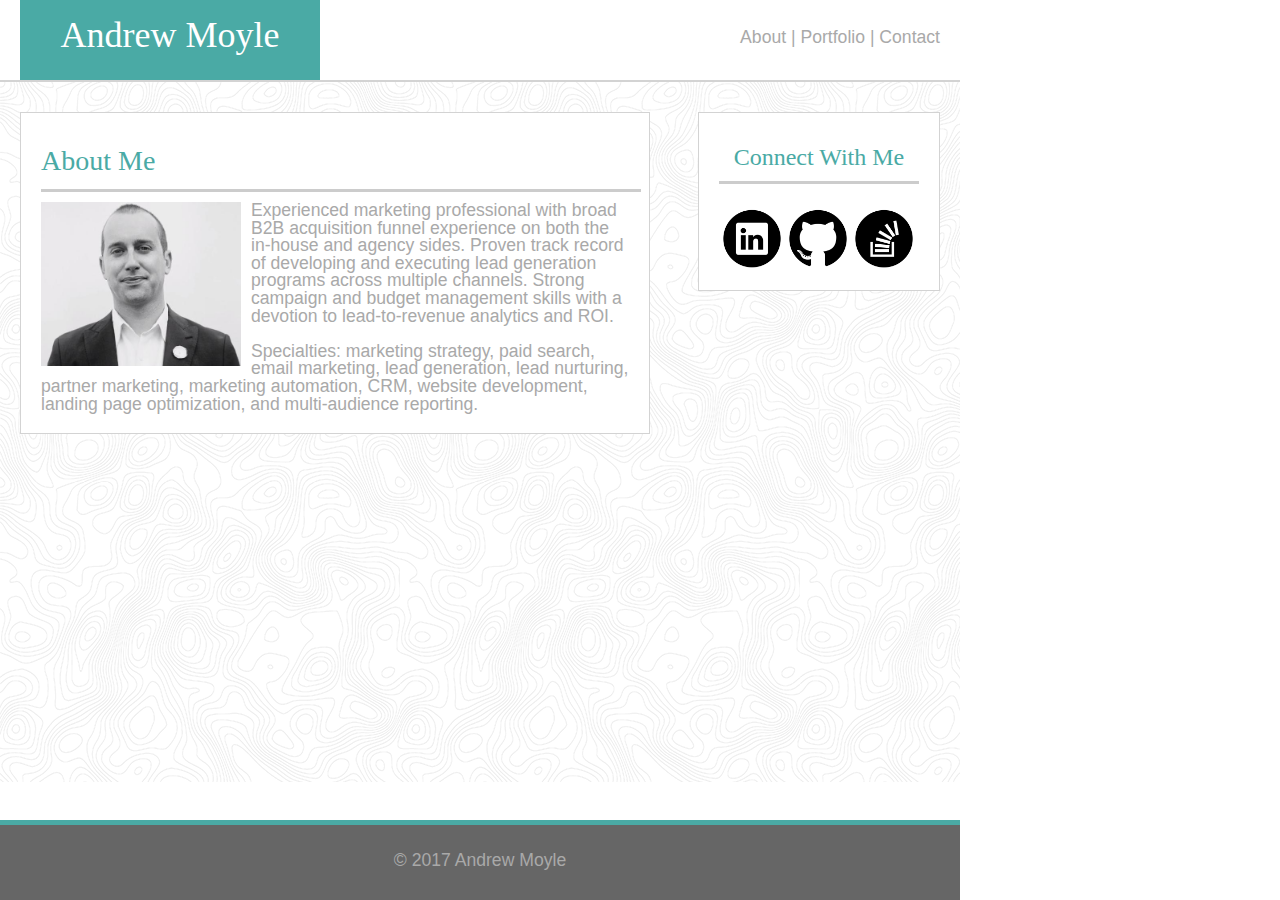
<file: index.html>
<!DOCTYPE html>
<html lang="en-us">

<head>
	<meta charset="UTF-8">
	<title>About Andrew Moyle></title>

	<link rel="stylesheet" type="text/css" href="assets/css/reset.css">

	<link rel="stylesheet" type="text/css" href="assets/css/style.css">


</head>


<body>

	<div class="wrapper">

		<header>
			
			<div class="logo">
				
				<h1>Andrew Moyle</h1>

			</div>

			<nav>
				
				<a href=#>About</a> | <a href="portfolio.html">Portfolio</a> | <a href="contact.html">Contact</a>

			</nav>

		</header>


		<div id="background">

			<main>
				
				  <h2>About Me</h2>
			
				<div id="mainRule"></div>

				<img id=headshot src="assets/images/headshot.jpg" alt="Andrew Moyle">


				<p>Experienced marketing professional with broad B2B acquisition funnel experience on both the in-house and agency sides. Proven track record of developing and executing lead generation programs across multiple channels. Strong campaign and budget management skills with a devotion to lead-to-revenue analytics and ROI.</p>

				<br>

				<p>
				Specialties: marketing strategy, paid search, email marketing, lead generation, lead nurturing, partner marketing, marketing automation, CRM, website development, landing page optimization, and multi-audience reporting. </p>


	
			

			</main>

			<aside>

				<a id=h3link href="contact.html">
					<h3>Connect With Me</h3>
				</a>

				<div id="sideRule"></div>

				<a href="https://www.linkedin.com/in/moyle/">
					<img class="icon" src="assets/images/linkedin-bw.png" alt="Andrew Moyle on Linkedin">
				</a>

				<a href="https://github.com/droomoil">
					<img class="icon" src="assets/images/github-bw.png" alt="Andrew Moyle on Github">
				</a>

				<a href=#>
					<img class="icon" src="assets/images/stackoverflow-bw.png" alt="Andrew Moyle on Stack Overflow">
				</a>
				
			</aside>

		</div>

		<footer>

			<p>© 2017 Andrew Moyle</p>
			
		</footer>

	</div>

</body>
</html>
</file>
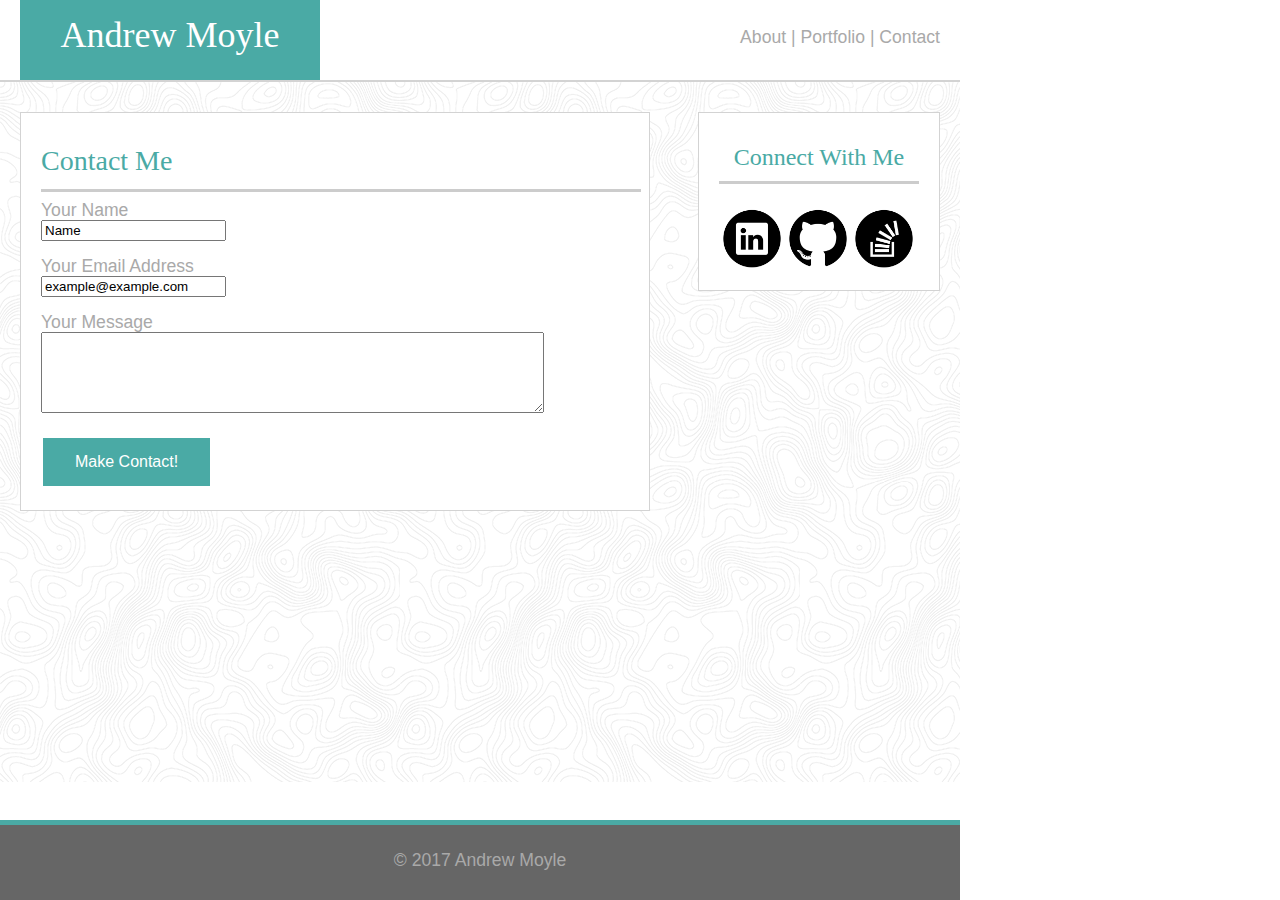
<file: contact.html>
<!DOCTYPE html>
<html lang="en-us">

<head>
	<meta charset="UTF-8">
	<title>Contact Andrew Moyle></title>

	<link rel="stylesheet" type="text/css" href="assets/css/reset.css">
	<link rel="stylesheet" type="text/css" href="assets/css/style.css">

</head>


<body>

	<div class="wrapper">

		<header>
			
			<div class="logo">
				
				<h1>Andrew Moyle</h1>

			</div>

			<nav>
				
				<a href="index.html">About</a> | <a href="portfolio.html">Portfolio</a> | <a href=#>Contact</a>

			</nav>

		</header>

		<div id="background">

			<main>
				
				<h2>Contact Me</h2>

				<div id="mainRule"></div>

				<form action="mailto:drewmoyle@gmail.com" method="post" enctype="text/plain">
  				Your Name<br>
  				<input type="text" name="firstname" value="Name">
  				<br>
  				<br>
  				Your Email Address<br>
  				<input type="text" name="mail" value="example@example.com">
  				<br>
  				<br>
  				Your Message<br>
				<textarea name="message" rows="5" cols="60">
				</textarea>
  				<br><br>
  				<input type="submit" class="button" value="Make Contact!">
				</form> 


			</main>

			<aside>

				<a id=h3link href="contact.html">
					<h3>Connect With Me</h3>
				</a>

				<div id="sideRule"></div>

				<a href="https://www.linkedin.com/in/moyle/">
					<img class="icon" src="assets/images/linkedin-bw.png" alt="Andrew Moyle on Linkedin">
				</a>

				<a href="https://github.com/droomoil">
					<img class="icon" src="assets/images/github-bw.png" alt="Andrew Moyle on Github">
				</a>

				<a href=#>
					<img class="icon" src="assets/images/stackoverflow-bw.png" alt="Andrew Moyle on Stack Overflow">
				</a>
				
			</aside>

		</div>

		<footer>

			<p>© 2017 Andrew Moyle</p>
			
		</footer>

	</div>

</body>
</html>
</file>
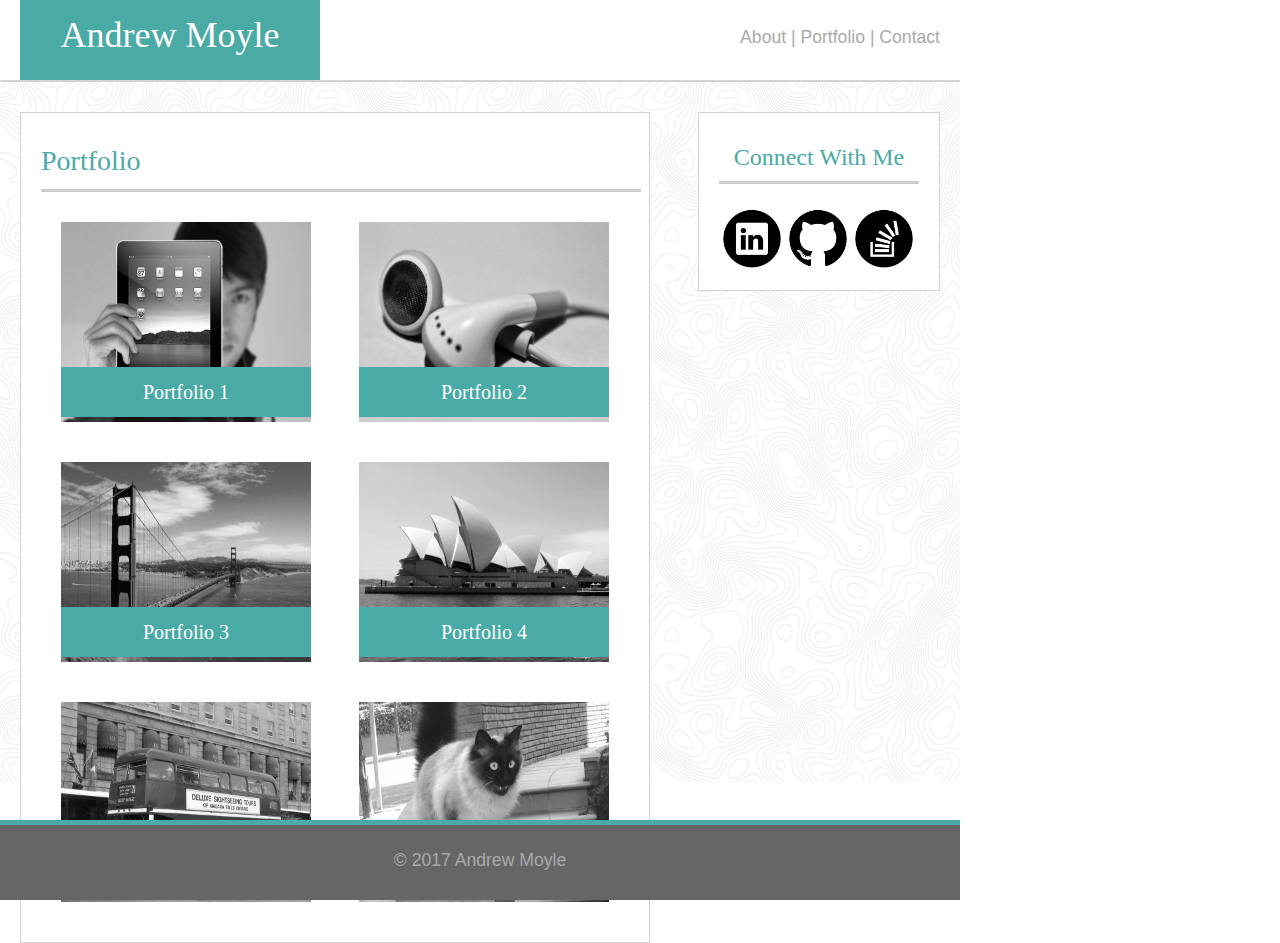
<file: portfolio.html>
<!DOCTYPE html>
<html lang="en-us">

<head>
	<meta charset="UTF-8">
	<title>Andrew Moyle's Portfolio></title>

	<link rel="stylesheet" type="text/css" href="assets/css/reset.css">
	<link rel="stylesheet" type="text/css" href="assets/css/style.css">

</head>


<body>

	<div class="wrapper">

		<header>

			<div class="logo">
				
				<h1>Andrew Moyle</h1>

			</div>

			<nav>
				
				<a href="index.html">About</a> | <a href=#>Portfolio</a> | <a href="contact.html">Contact</a>

			</nav>

		</header>

		<div id="background">	

			<main>
				
				<h2>Portfolio</h2>

				<div id="mainRule"></div>

				<div class="portfolioLeft">

					<img class="portfolioImage" src="assets/images/ipad.jpg" alt="TBD">
					<div class="portfolioBanner">
						<h4>Portfolio 1</h4>	
					</div>		

				</div>

				<div class="portfolioRight">

					<img class="portfolioImage" src="assets/images/earpods.jpg" alt="TBD">
					<div class="portfolioBanner">
						<h4>Portfolio 2</h4>	
					</div>				

				</div>


				<div class="portfolioLeft">
					<img class="portfolioImage" src="assets/images/ggbridge.jpg" alt="TBD">
					<div class="portfolioBanner">
						<h4>Portfolio 3</h4>	
					</div>					

				</div>

				<div class="portfolioRight">

					<img class="portfolioImage" src="assets/images/sydneyopera.jpg" alt="TBD">
					<div class="portfolioBanner">
						<h4>Portfolio 4</h4>	
					</div>				

				</div>

				<div class="portfolioLeft">

					<img class="portfolioImage" src="assets/images/doubledecker.jpg" alt="TBD">
					<div class="portfolioBanner">
						<h4>Portfolio 5</h4>	
					</div>			

				</div>

				<div class="portfolioRight">

					<img class="portfolioImage" src="assets/images/cat.jpg" alt="TBD">
					<div class="portfolioBanner">
						<h4>Portfolio 6</h4>	
					</div>				

				</div>


			</main>

			<aside>

				<a id=h3link href="contact.html">
					<h3>Connect With Me</h3>
				</a>

				<div id="sideRule"></div>

				<a href="https://www.linkedin.com/in/moyle/">
					<img class="icon" src="assets/images/linkedin-bw.png" alt="Andrew Moyle on Linkedin">
				</a>

				<a href="https://github.com/droomoil">
					<img class="icon" src="assets/images/github-bw.png" alt="Andrew Moyle on Github">
				</a>

				<a href=#>
					<img class="icon" src="assets/images/stackoverflow-bw.png" alt="Andrew Moyle on Stack Overflow">
				</a>
				
			</aside>

		</div>

		<footer>

			<p>© 2017 Andrew Moyle</p>
			
		</footer>

	</div>

</body>
</html>
</file>
<file: assets/css/style.css>
/* Element Styling */

body {
	font-family: 'Arial', 'Helvetica Neue', Helvetica, sans-serif;
	font-size: 110%;
	color: darkgrey;
	width: 960px;

}

header {
	background-color: #ffffff;
	border-style: solid;
	border-color: lightgrey;
	border-width: 0 0 2px 0; 
	width: 100%;
	height: 80px;
}

nav {
	float: right;
	margin: 20px;
	font-size: 100%;
	color: darkgrey;
	line-height: 2;
	text-decoration: none;

}

main {
	width: 588px;
	padding: 20px;
	margin: 0px 20px 20px 20px;
	background-color: #ffffff;
	border-style: solid;
	border-color: lightgrey;
	border-width: 1px; 
	position: relative;
	top:30px;
	float: left;

}


aside {
	width: 200px;
	padding: 20px;
	margin: 0px 20px 20px 20px;
	border-style: solid;
	background-color: #ffffff;
	border-color: lightgrey;
	border-width: 1px; 
	position: relative;
	top: 30px;
	float: right;

}

footer {
	width: 960px;
	height: 75px;
	background-color: #666666;
	position: fixed;
	bottom:0px;
	text-align: center;
	color: darkgrey;
	line-height: 4;
	border-style: solid;
	border-color: #4aaaa5;
	border-width: 5px 0 0 0; 
}

h1 {
	font-family: 'Georgia', Times, Times New Roman, serif;
	line-height: 1.3;
	font-size: 36px;
	margin: 12px;
	color: #ffffff;
}

h2 {
	font-family: 'Georgia', Times, Times New Roman, serif;
	line-height:2 ;
	font-size: 28px;
	color: #4aaaa5;

}

h3 {
	font-family: 'Georgia', Times, Times New Roman, serif;
	font-size: 24px;
	line-height: 2;
	color: #4aaaa5;
	text-align: center;
}

h4 {
	font-family: 'Georgia', Times, Times New Roman, serif;
	font-size: 20px;
	color: #ffffff;
	text-align: center;
	line-height: 2.5;
}

a:link {
    text-decoration: none;
    color: darkgrey;
}

/* Class Styling */

.wrapper {
	/*width: 960px;*/

}


.logo {
	width: 300px;
	height: 80px;
	position: absolute;
	left: 20px;
	background-color: #4aaaa5;
	text-align: center;

}

.icon {
	float: left;
	width: 66px;
	margin-top: 20px;
}

.portfolioLeft {
	width: 250px;
	float: left;
	margin: 20px;
	position:relative;
}

.portfolioRight {
	width: 250px;
	float: right;
	margin: 20px;
	position: relative;
}

.portfolioImage {

	width: 250px;
	height: 200px;
	float: left;
	z-index: -1;

}

.portfolioBanner {
	background-color:#4aaaa5;
	position: absolute;
	bottom: 5px;
	width: 250px;
	height: 50px;

}

.button {
    background-color: #4aaaa5;
    border: none;
    color: white;
    padding: 15px 32px;
    text-align: center;
    text-decoration: none;
    display: inline-block;
    font-size: 16px;
    margin: 4px 2px;
    cursor: pointer;
}

/* ID Styling */

#background {
	width: 960px;
	height: 700px;
	background-image: url("../images/topography.png");
}

#headshot {
	width: 200px;
	float: left;
	margin: 0px 10px 5px 0px;
}

#mainRule {
	width: 600px;
	border-style: solid;
	border-color:#cccccc;
	border-width: 0px 0px 3px 0px;
	margin-bottom: 10px;
}

#sideRule {

	border-style: solid;
	border-color:#cccccc;
	border-width: 0px 0px 3px 0px;

}
</file>
